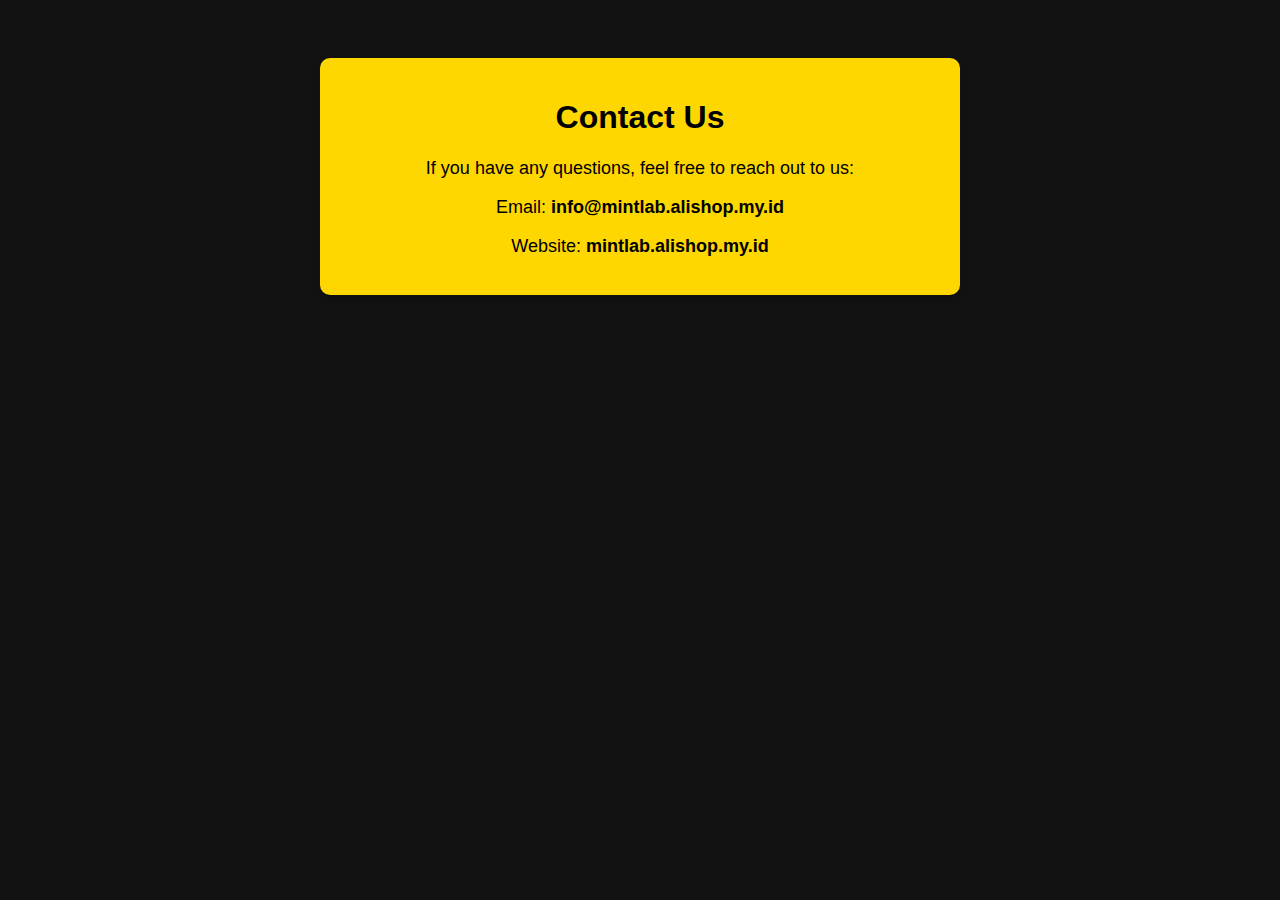
<file: contact.html>
<!DOCTYPE html>
<html lang="en">
<head>
    <meta charset="UTF-8">
    <meta name="viewport" content="width=device-width, initial-scale=1.0">
    <title>Contact Us - MintLab</title>
    <style>
        body {
            font-family: Arial, sans-serif;
            background-color: #121212;
            color: black;
            text-align: center;
            padding: 50px;
        }
        .container {
            max-width: 600px;
            margin: auto;
            padding: 20px;
            background: #FFD700; /* Warna kuning menyala */
            border-radius: 10px;
            box-shadow: 0 4px 8px rgba(0, 0, 0, 0.2);
        }
        h1 {
            color: #000;
        }
        p {
            font-size: 18px;
        }
        a {
            color: #000;
            text-decoration: none;
            font-weight: bold;
        }
        a:hover {
            text-decoration: underline;
        }
    </style>
</head>
<body>
    <div class="container">
        <h1>Contact Us</h1>
        <p>If you have any questions, feel free to reach out to us:</p>
        <p>Email: <a href="mailto:info@mintlab.alishop.my.id">info@mintlab.alishop.my.id</a></p>
        <p>Website: <a href="https://mintlab.alishop.my.id" target="_blank">mintlab.alishop.my.id</a></p>
    </div>
</body>
</html>
</file>
